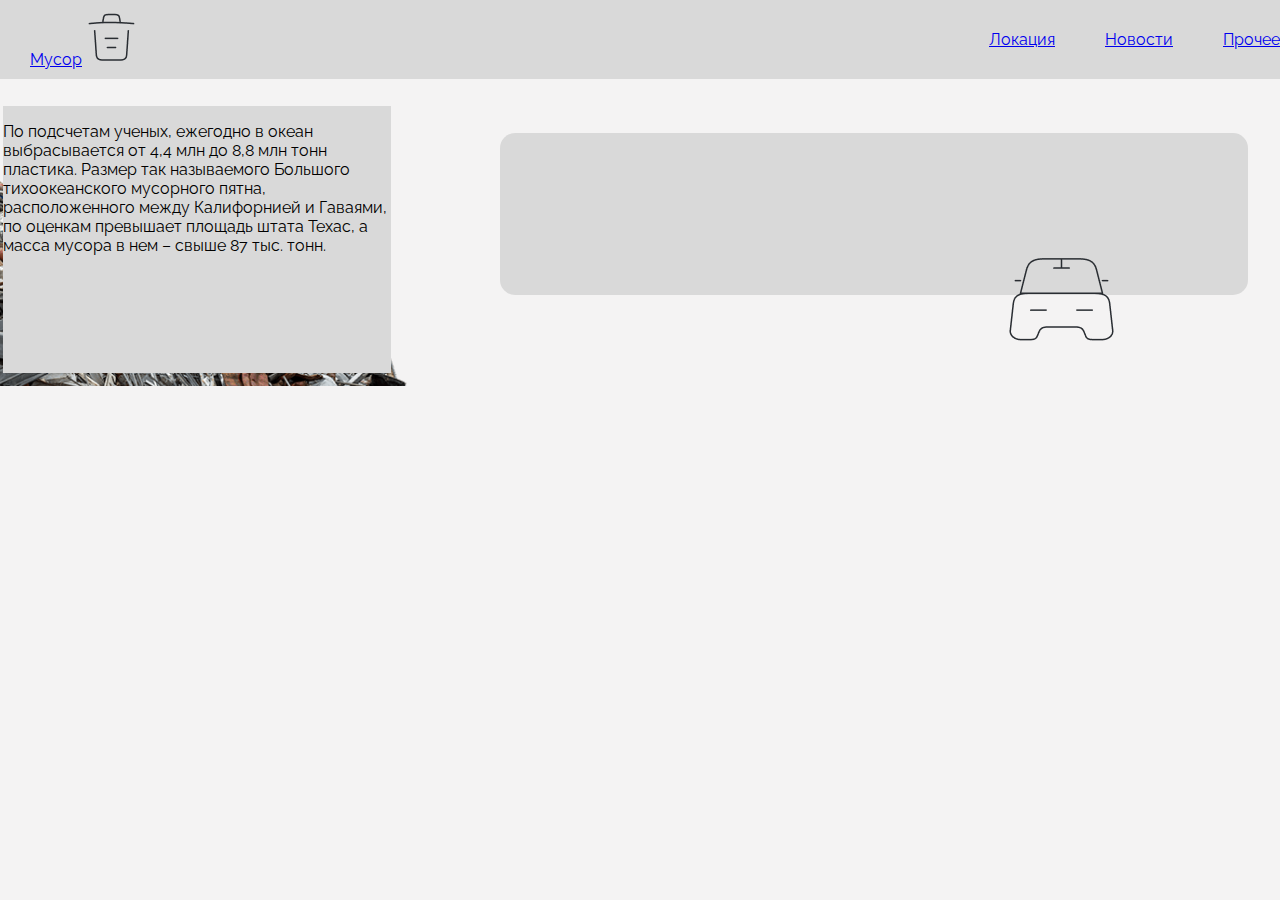
<file: index.html>
<html lang="en">
<head>
    <meta charset="UTF-8">
    <meta http-equiv="X-UA-Compatible" content="IE=edge">
    <meta name="viewport" content="width=device-width, initial-scale=1.0">
    <title>Мусор</title>
    <link rel="stylesheet" href="trash.css">
</head>
<body>
    <header>
        <div class="container">
            <div class="headerInner">
                <a href="#" class="logo">Мусор<img src="trash.png"></img></a>
                <nav>
                    <ul class="menu">
                        <li><a class="menu" href="#">Локация</a></li>
                        <li><a class="menu" href="#">Новости</a></li>
                        <li><a class="menu" href="#">Прочее</a></li>
                    </ul>
                </nav>
        
    </header>
    <section class="rectangle">
        <div class="container">
            <p class="text">
                По подсчетам ученых, ежегодно в океан выбрасывается от 4,4 млн до 8,8 млн тонн пластика. Размер так называемого Большого тихоокеанского мусорного пятна, расположенного между Калифорнией и Гаваями, по оценкам превышает площадь штата Техас, а масса мусора в нем – свыше 87 тыс. тонн.
            </p>
        </div>
    </section>
    <section class="pile">
        <img src="trash-pile 1.png" alt="Мусор">
    </section>
    <section class="rect">
        <b><img src="car.png" alt="Доставка"></b>
    </section>
</body>
</html>
</file>
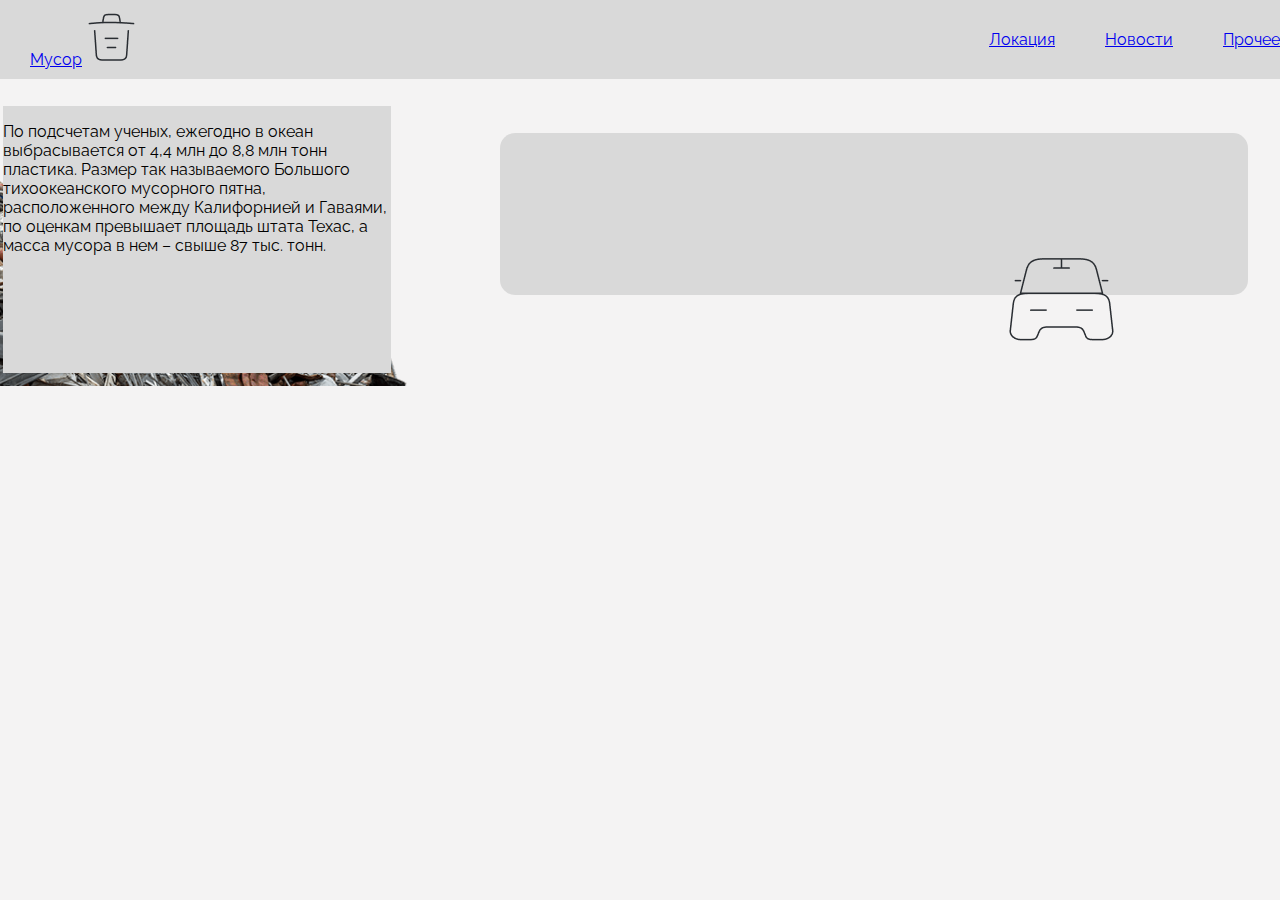
<file: trash.html>
<html lang="en">
<head>
    <meta charset="UTF-8">
    <meta http-equiv="X-UA-Compatible" content="IE=edge">
    <meta name="viewport" content="width=device-width, initial-scale=1.0">
    <title>Мусор</title>
    <link rel="stylesheet" href="trash.css">
</head>
<body>
    <header>
        <div class="container">
            <div class="headerInner">
                <a href="#" class="logo">Мусор<img src="trash.png"></img></a>
                <nav>
                    <ul class="menu">
                        <li><a class="menu" href="#">Локация</a></li>
                        <li><a class="menu" href="#">Новости</a></li>
                        <li><a class="menu" href="#">Прочее</a></li>
                    </ul>
                </nav>
        
    </header>
    <section class="rectangle">
        <div class="container">
            <p class="text">
                По подсчетам ученых, ежегодно в океан выбрасывается от 4,4 млн до 8,8 млн тонн пластика. Размер так называемого Большого тихоокеанского мусорного пятна, расположенного между Калифорнией и Гаваями, по оценкам превышает площадь штата Техас, а масса мусора в нем – свыше 87 тыс. тонн.
            </p>
        </div>
    </section>
    <section class="pile">
        <img src="trash-pile 1.png" alt="Мусор">
    </section>
    <section class="rect">
        <b><img src="car.png" alt="Доставка"></b>
    </section>
</body>
</html>
</file>
<file: trash.css>
@import url('https://fonts.googleapis.com/css2?family=Raleway:wght@400;900&display=swap');
body {
    margin: 0;
    font-family: 'Raleway', sans-serif;
    font-size: 16px;
    font-weight: 400;
    background-color: rgba(244, 243, 243, 1);
    color: #000;
}
header {
    padding-top: 10px;
    padding-bottom: 10px;
    background-color: rgba(217, 217, 217, 1);
}
.headerInner {
    display: flex;
    justify-content: space-between;
    align-items: center;
    padding-left: 30px;
}
ul {
    display: flex;
    justify-content: space-between;
}
.nav {
    display: flex;
    justify-content: space-between;
}

nav {
    padding: 0;
}
li {
    margin: 0;
    margin-left: 50px;
    list-style: none;
}
.rectangle{
    position: absolute;
    width: 388px;
    height: 267px;
    left: 3px;
    top: 106px;

    background: #D9D9D9;
}
.pile{
    width: 1788px;
    height: 307px;
    left: calc(50% - 1788px/2 - 633.5px);
    top: calc(50% - 307px/2 + 85.5px);
}
.rect{
    position: absolute;
    left: 500px;
    right: 32px;
    top: 14.76%;
    bottom: 67.27%;

    background: #D9D9D9;
    border-radius: 15px;
}
b{
    position: absolute;
    width: 123px;
    height: 101px;
    left: 500px;
    top: 114px;
}
</file>
